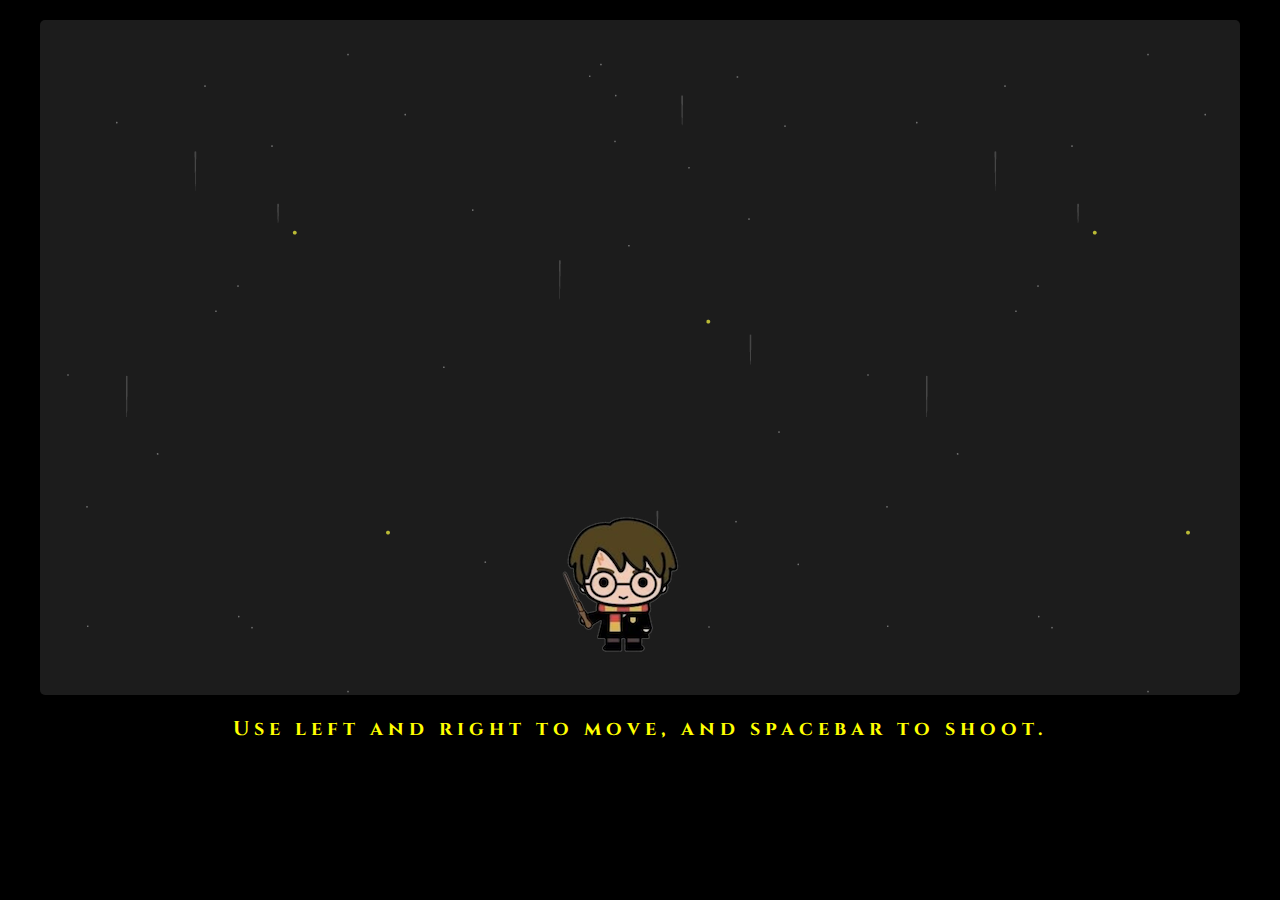
<file: part3/gallaga/gallaga.html>
<!DOCTYPE html>
<html>
	<head>
		<meta charset="utf-8" />
		<title>Harry Potter Game</title>
		<link href="../../img/icons-&-items/favicon.ico" rel="icon" type="image/x-icon" />
		<link href="https://fonts.googleapis.com/css?family=Cinzel&display=swap" rel="stylesheet">
		<link rel="stylesheet" href="stylesheets/screen.css" />
	</head>

	<body class="animate">

			<audio controls autoplay hidden>
					<source src="../../img/audio/theme-3.mp3" type="audio/mp3">
				  </audio>
		<!-- The Modal -->
		<div id="myModal" class="modal">

  			<!-- Modal content -->
  			<div class="modal-content">
				<p>Great job! Dumbledores Army can handle the rest of the dementors</p>
    			<a href='../../winner/winningPage.html'> Finish </a>
  			</div>

		</div>

		<div id="canvas-wrapper"></div>
		<p>Use left and right to move, and spacebar to shoot.</p>
		<script src="javascript/engine/polyfills/array.clean.js"></script>
		<script src="javascript/engine/polyfills/requestAnimationFrame.js"></script>
		<script src="javascript/engine/game.js"></script>
		<script src="javascript/engine/game.frames.js"></script>
		<script src="javascript/engine/game.input.js"></script>
		<script src="javascript/engine/objects/game.Sound.js"></script>
		<script src="javascript/engine/objects/game.Object.js"></script>
		<script src="javascript/engine/objects/game.Image.js"></script>
		<script src="javascript/engine/objects/game.Rectangle.js"></script>
		<script src="javascript/games/SpaceBlaster/SpaceBlaster.js"></script>
		<script src="javascript/games/SpaceBlaster/objects/Enemy.js"></script>
		<script src="javascript/games/SpaceBlaster/objects/Missile.js"></script>
		<script src="javascript/games/SpaceBlaster/objects/Ship.js"></script>
		<script src="javascript/init.js"></script>
	</body>
</html>
</file>
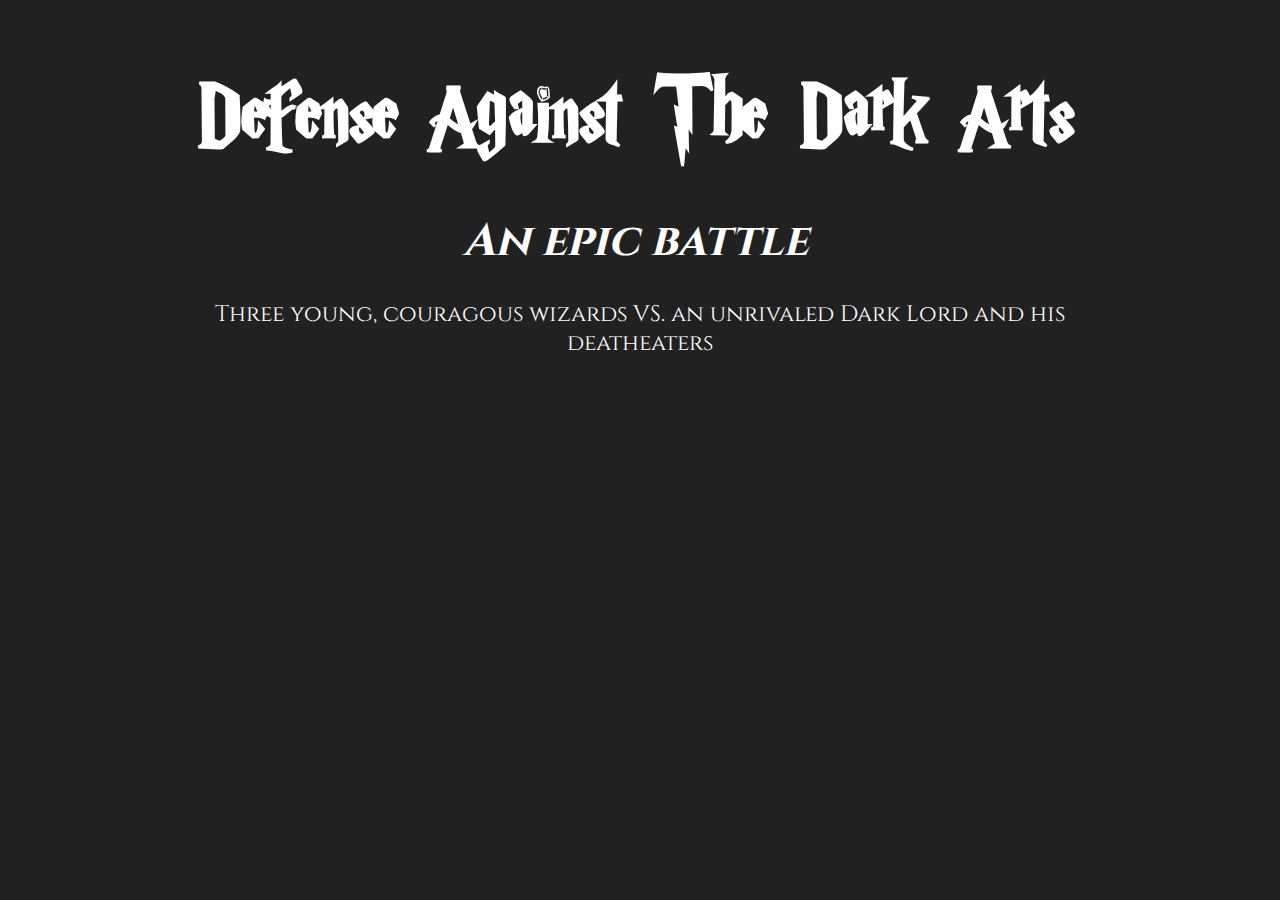
<file: part2/RPS/html/rps.html>
<!DOCTYPE html>
<html lang="en">
<head>
    <meta charset="UTF-8">
    <meta name="viewport" content="width=device-width, initial-scale=1.0">
    <meta http-equiv="X-UA-Compatible" content="ie=edge">
    <link rel = "stylesheet" type = "text/css" href = "../css/main.css"/>
    <link href="https://fonts.googleapis.com/css?family=Cinzel&display=swap" rel="stylesheet">
    <!-- <link rel = "stylesheet" type = "text/css" href = "rps.scss"/> -->
    <link href="../../../img/icons-&-items/favicon.ico" rel="icon" type="image/x-icon" />
    <!-- <link rel="stylesheet" href="specimen_files/specimen_stylesheet.css" type="text/css" charset="utf-8" /> -->
    <link rel="stylesheet" href="../css/stylesheet.css" type="text/css" charset="utf-8" />
    <title>Spell Attack</title>
</head>

<body>

    	<audio controls autoplay hidden>
                <source src="../../../img/audio/theme-4.mp3" type="audio/mp3">
              </audio>
        <div class="stars"></div>
        <div class="twinkling"></div>
        <div class="clouds"></div>
<!-- STARTING SCREEN -->
<header class="main-header">
    <div class="container">
        <h1>
            <span> Defense Against The Dark Arts</span>
        </h1>
        <h3>An epic battle</h3>
        <br>
        <p class="intro">
        Three young, couragous wizards VS. an unrivaled Dark Lord and his deatheaters
    </p>

    </div>

    <div class="starter-screens">
        <!-- START -->
        <div class="starter-screen start">
            <div class="medium-container">
                <button class="start button">BEGIN</button>
            </div>
        </div>

        <!-- HOW MANY ROUNDS -->
        <div class="starter-screen choose-rounds">

            <div class="medium-container">

                <h2>PICK YOUR WAND</h2>

                <ul>
                    <li class="button1" data-rounds="3" role="button">
                        <img src="../../../img/icons-&-items/wand-1.png" class="button1">
                        <span>Wand 1</span>
                    </li>
                    <li class="button2" data-rounds="3" role="button">
                        <img src="../../../img/icons-&-items/wand-2.png" class="button2">
                        <span>Wand 2</span>
                    </li>
                    <li class="button3" data-rounds="3" role="button">
                        <img src="../../../img/icons-&-items/wand-3.png" class="button3">
                        <span>Wand 3</span>
                    </li>
                    <li class="button4" data-rounds="3" role="button">
                        <img src="../../../img/icons-&-items/wand-4.png" class="button4">
                        <span>Wand 4</span>
                    </li>
                </ul>
            </div>
        </div>

        <div class="starter-screen choose-character">
            <div class="medium-container">
                <h2>CHOOSE YOUR WIZARD</h2>
                <ul>
                    <li role="button" class="character1" data-character="Harry"><span>Harry</span></li>
                    <li role="button" class="character2" data-character="Ron"><span>Ron</span></li>
                    <li role="button" class="character3" data-character="Hermione"><span>Hermione</span></li>
                </ul>
            </div>
        </div>

        <!-- CHARACTERS -->
        <div class="starter-screen choose-rival">

            <div class="medium-container">

                <h2>CHOOSE YOUR RIVAL</h2>

                <ul>
                    <li role="button" class="comp1" data-character="Voldemort"><span>Voldermort</span></li>
                    <li role="button" class="comp2" data-character="Bellatrix"><span>Bellatrix</span></li>
                    <li role="button" class="comp3" data-character="Lucius Malfoy"><span>Lucius</span></li>
                </ul>
            </div>
        </div>
    </div>
</header>

<main>

    <div class="container container-collapse">

        <div class="play-area">

            <!-- PLAYER & COMPUTER ICON -->
            <div class="players">

                <div class="player-info">
                    <div class="player-character"></div>
                    <p>Score: <span class="player-score">0</span></p>
                </div>

                <span>Vs.</span>

                <div class="player-info">
                    <div class="computer-character"></div>
                    <p>Score: <span class="computer-score">0</span></p>
                </div>

            </div>

            <!-- ROUND -->
            <div class="round-wrap">
                <p>Round: <span class="round">1</span>/<span class="best-of"></span></p>
            </div>

            <!-- PLAY ARENA -->
            <div class="arena">

                <div class="player-chip">
                    <h3 z-index: -1>Your choice</h3>
                    <span class="player-choice"></span>
                    <div class="player-choice-icon"></div>
                </div>

                <div class="computer-chip">
                    <h3>Villain's choice</h3>
                    <span class="computer-choice"></span>
                    <div class="computer-choice-icon"></div>
                </div>

                <!-- CHOOSE WEAPON -->
                <div class="weapon">

                    <div class="weapon-inner">

                        <h3>CHOOSE YOUR SPELL</h3>
                        <canvas id="canvas"></canvas>
                        
                        <ul>
                            <!-- <button id="toggle-info" style="position:fixed; position:absolute; top: 25%; right:50%; z-index:99;" onclick="infoButtonClick()">
                                I AM A BUTTON
                            </button> -->
                            <li class="rock" role="button" data-weapon="rock" onclick="infoButtonClick1()"><span>Serpensortia</span></li>
                            <li class="paper" role="button" data-weapon="paper" onclick="infoButtonClick2()"><span>Incendio</span></li>
                            <li class="scissors" role="button" data-weapon="scissors" onclick="infoButtonClick3()"><span>Imperio</span></li>
                        </ul>

                    </div>

                </div>

                <!-- ROUND RESULTS -->
                <div class="result">

                    <div class="result-inner">

                        <h3 class="winner"></h3>
                        <button id='play-again-btn' class="play-again button">Play again</button>

                    </div>

                </div>

            </div>

        </div>

    </div>
</main>

<!-- END SCREEN -->
<section class="end-screen">

    <div class="medium-container">

        <div class="end-result"></div>

        <div class="rounds-end-screen">

            <h3>Would you like a rematch? How many rounds do you want to play?</h3>

            <ul>
                <li class="button rounds-3" data-rounds="3" role="button"><span>3</span></li>
                <li class="button rounds-5" data-rounds="5" role="button"><span>5</span></li>
                <li class="button rounds-9" data-rounds="9" role="button"><span>9</span></li>
                <li class="button rounds-15" data-rounds="15" role="button"><span>15</span></li>
            </ul>

        </div>
        <button class="reset button">Rematch</button>
    </div>

</section>

<!-- The Modal -->
<div id="myModal" class="modal">

    <!-- Modal content -->
    <div id='modal-type' class="modal-content">
    </div>

</div>




<script
  src="https://code.jquery.com/jquery-3.4.1.js"
  integrity="sha256-WpOohJOqMqqyKL9FccASB9O0KwACQJpFTUBLTYOVvVU="
  crossorigin="anonymous"></script>
<script src="../javascript/game.js"></script>
    
</body>
</html>
</file>
<file: part3/gallaga/stylesheets/screen.css>
body {
	-webkit-font-smoothing: antialiased;
	background: #000;
	color: rgb(255, 255, 0);
	font-family: sans-serif;
	font-weight: bold;
	text-align: center;
	font-family: 'Cinzel', serif;
}

a {
	color: #66cccc;
}

#canvas-wrapper {
	-webkit-animation: scroll 30s linear infinite;
	-moz-animation: scroll 30s linear infinite;
	animation: scroll 30s linear infinite;
	background: url(../images/stars.png);
	overflow: hidden;
	position: relative;
	border-radius: 5px;
	width: 1200px;
	height: 675px;
	margin: auto;
	margin-top: 20px;
}

p{
	font-size: 20px;
	letter-spacing: 5px;
}

canvas {
	-webkit-animation: scroll 30s linear infinite;
	-moz-animation: scroll 30s linear infinite;
	animation: scroll 30s linear infinite;
	background: url(../images/stars-2.png);
	border-radius: 5px;
	position: relative;
}

/* body:blur {
	-webkit-animation-play-state: paused;
	-moz-animation-play-state: paused;
	animation-play-state: paused;
} */

@-webkit-keyframes scroll {
  0%   { background-position: 0 0; }
  100% { background-position: 0 637px; }
}




/* The Modal (background) */
.modal {
  /* display: none; Hidden by default */
  opacity: 0;
  position: fixed; /* Stay in place */
  z-index: 1; /* Sit on top */
  left: 0;
  top: 0;
  right: 0;
  bottom: 0;
  display:block;
  margin:auto;
  width: 0%; /* Full width */
  height: 0%; /* Full height */
  overflow: auto; /* Enable scroll if needed */
  background-color: rgba(0,0,0, .5); /* Fallback color */
  transition: all 0.5s;
}

/* Modal Content/Box */
.modal-content {
  background-image: url('../../../img/backgrounds/dementors.jpg');
  background-repeat: no-repeat;
  background-size: 100%;
  margin: 5% auto; /* 15% from the top and centered */
  padding: 10px;
  border: 6px solid #888;
  width: 50%; /* Could be more or less, depending on screen size */
  height:50%;
  display:flex;
  flex-direction: column;
  justify-content: space-around;
  align-items: center;
}


.modal-content p{
	margin: 20px;
	font-size: 30px;
	font-weight: bold;
}

.modal-content a{
	color: rgb(255, 255, 0);
}

.modal.open {
  opacity: 1;
  width: 100%; /* Full width */
  height: 100%; /* Full height */
}
</file>
<file: part2/RPS/css/main.css>
/* ============================================================================================== 
         ------SKY BACKGROUND------
SED Innovations
https://sed.am
https://mkrtchyan.ga
================================================================================================= */
* {
  margin: 0;
  padding: 0;
}
header {
  background-color:rgba(33, 33, 33);
  color:#ffffff;
  display:block;
  font: 14px/1.3 Arial,sans-serif;
  height:50px;
  position:relative;
  z-index:5;
}

h2{
  font-family: 'Trebuchet MS', 'Lucida Sans Unicode', 'Lucida Grande', 'Lucida Sans', Arial, sans-serif;
  margin-top: 30px;
  text-align: center;
}

header h2{
  font-size: 30px;
  margin: 0 auto;
  padding: 40px 0;
  width: 80%;
  text-align: center;
}
header a, a:visited {
  text-decoration:none;
  color:#fcfcfc;
}

@keyframes move-twink-back {
  from {background-position:0 0;}
  to {background-position:-10000px 5000px;}
}
@-webkit-keyframes move-twink-back {
  from {background-position:0 0;}
  to {background-position:-10000px 5000px;}
}
@-moz-keyframes move-twink-back {
  from {background-position:0 0;}
  to {background-position:-10000px 5000px;}
}
@-ms-keyframes move-twink-back {
  from {background-position:0 0;}
  to {background-position:-10000px 5000px;}
}

@keyframes move-clouds-back {
  from {background-position:0 0;}
  to {background-position:10000px 0;}
}
@-webkit-keyframes move-clouds-back {
  from {background-position:0 0;}
  to {background-position:10000px 0;}
}
@-moz-keyframes move-clouds-back {
  from {background-position:0 0;}
  to {background-position:10000px 0;}
}
@-ms-keyframes move-clouds-back {
  from {background-position: 0;}
  to {background-position:10000px 0;}
}

.stars, .twinkling, .clouds {
position:absolute;
top:0;
left:0;
right:0;
bottom:0;
width:100%;
height:100%;
display:block;
}

.stars {
background:#000 url(http://www.script-tutorials.com/demos/360/images/stars.png) repeat top center;
z-index:0;
}

.twinkling{
background:transparent url(http://www.script-tutorials.com/demos/360/images/twinkling.png) repeat top center;
z-index:1;

-moz-animation:move-twink-back 200s linear infinite;
-ms-animation:move-twink-back 200s linear infinite;
-o-animation:move-twink-back 200s linear infinite;
-webkit-animation:move-twink-back 200s linear infinite;
animation:move-twink-back 200s linear infinite;
}

.clouds{
  background:transparent url(http://www.script-tutorials.com/demos/360/images/clouds3.png) repeat top center;
  z-index:3;

-moz-animation:move-clouds-back 200s linear infinite;
-ms-animation:move-clouds-back 200s linear infinite;
-o-animation:move-clouds-back 200s linear infinite;
-webkit-animation:move-clouds-back 200s linear infinite;
animation:move-clouds-back 200s linear infinite;
}

/*==========================================
  VARIABLES
==========================================*/
/* WIDTHS */
/* BREAKPOINTS */
/* FONTS */
/* COLOURS */
/* COLOR ASSIGNMENTS */
/* TIMINGS */
/*==========================================
  BREAKPOINTS
==========================================*/
/*==========================================
  ANIMATIONS
==========================================*/

@-webkit-keyframes fade-in-left {
  0% {
    -webkit-transform: translateX(-100%);
            transform: translateX(-100%);
    opacity: 0;
  }
  100% {
    -webkit-transform: translateX(0);
            transform: translateX(0);
    opacity: 1;
  }
}
@keyframes fade-in-left {
  0% {
    -webkit-transform: translateX(-100%);
            transform: translateX(-100%);
    opacity: 0;
  }
  100% {
    -webkit-transform: translateX(0);
            transform: translateX(0);
    opacity: 1;
  }
}
@-webkit-keyframes fade-in-down {
  0% {
    -webkit-transform: translateY(-100%);
            transform: translateY(-100%);
    opacity: 0;
  }
  100% {
    -webkit-transform: translateY(0);
            transform: translateY(0);
    opacity: 1;
  }
}
@keyframes fade-in-down {
  0% {
    -webkit-transform: translateY(-100%);
            transform: translateY(-100%);
    opacity: 0;
  }
  100% {
    -webkit-transform: translateY(0);
            transform: translateY(0);
    opacity: 1;
  }
}
@-webkit-keyframes fade-out-right {
  0% {
    opacity: 1;
  }
  100% {
    opacity: 0;
    -webkit-transform: translateX(100%);
            transform: translateX(100%);
  }
}
@keyframes fade-out-right {
  0% {
    opacity: 1;
  }
  100% {
    opacity: 0;
    -webkit-transform: translateX(100%);
            transform: translateX(100%);
  }
}
@-webkit-keyframes fade-out-left {
  0% {
    opacity: 1;
  }
  100% {
    opacity: 0;
    -webkit-transform: translateX(-100%);
            transform: translateX(-100%);
  }
}
@keyframes fade-out-left {
  0% {
    opacity: 1;
  }
  100% {
    opacity: 0;
    -webkit-transform: translateX(-100%);
            transform: translateX(-100%);
  }
}
@-webkit-keyframes headersize {
  0% {
    height: 100vh;
  }
  100% {
    height: 3rem;
  }
}
@keyframes headersize {
  0% {
    height: 100vh;
  }
  100% {
    height: 50px;
  }
}
@-webkit-keyframes scale-text {
  100% {
    font-size: 2rem;
  }
}
@keyframes scale-text {
  100% {
    font-size: 35pt;
  }
}
@-webkit-keyframes bg {
  0% {
    background-position: bottom -20rem center;
  }
  100% {
    background-position: bottom -0.5rem center;
  }
}
@keyframes bg {
  0% {
    background-position: bottom -20rem center;
  }
  100% {
    background-position: bottom 25px center;
    background-size: 75%;
  }
} 
/*==========================================
  LAYOUT
==========================================*/
 .container, .medium-container {
  padding: 0 2rem;
  max-width: 900px;
  margin: 0 auto;
  width: 100%;
}
.container.container-collapse, .container-collapse.medium-container {
  padding: 0;
}
@media only screen and (min-width: 800px) {
  .container.container-collapse, .container-collapse.medium-container {
    padding: 0.2rem;
  }
}

.medium-container {
  max-width: 900px;
} 
/* .starter-screen .start {
  display: flex;
  align-content: center;
  justify-content: center;
} */
/*==========================================
  GENERAL
==========================================*/
.character, .choose-character li,
.choose-rival li, .player-character,
.computer-character, .weapon li, .computer-choice-icon,
.player-choice-icon {
  display: inline-block;
  margin: 0.5rem;
  border-radius: 100%;
  background-color: rgb(255, 255, 255, 0.6);
  /* border: 5px solid #4284A4; */
  background-repeat: no-repeat;
  z-index: 5;
}

.button {
  padding: 10px 20px;
  border: none;
  padding: 10px 40px;
  border: none;
  background-color: white;
  color: 333;
  font-size: 30pt;
  font-family: 'harry_pregular', 'Cinzel', Arial, Helvetica, sans-serif;
  cursor: pointer;
  position: relative;
  z-index: 1;
  transition: 0.4s ease-out all;
  overflow: hidden;
  border-radius: 5px;
}

.medium-container ul {
  color: #333;
  margin: 0 10px;
  position: inline;
  display: flex;
  justify-content: space-between;
}

.starter-screen .button1 {
  width: 50px;
  height: 200px;
  border-radius: 20px
}

.button1 img {
  border: 30px;
  margin: -9px -40px -5px -40px;
}

.starter-screen .button2 {
  width: 50px;
  height: 200px;
  border-radius: 20px
}
.button2 img {
  border: 30px;
  margin: -9px -40px -5px -40px;
}
.starter-screen .button3 {
  width: 50px;
  height: 200px;
  border-radius: 20px
}
.button3 img {
  border: 30px;
  margin: -9px -40px -5px -40px;
}
.starter-screen .button4 {
  width: 50px;
  height: 200px;
  border-radius: 20px
}
.button4 img {
  border: 30px;
  margin: -9px -40px -5px -40px;
}


.button1, .button2, .button3, .button4 {
  padding: 10px 20px;
  border: none;
  padding: 10px 40px;
  border: none;
  background-color: white;
  color:  #333;
  font-size: 30pt;
  font-family: 'harry_pregular', 'Cinzel', Arial, Helvetica, sans-serif;
  cursor: pointer;
  position: relative;
  z-index: 1;
  transition: 0.4s ease-out all;
  overflow: hidden;
  border-radius: 5px;
}

.button.active {
  background-color: #4284A4;
  color: #333;
}
@media only screen and (min-width: 800px) {
  .button.active:hover {
    color: #333;
  }
  .button.active:hover:before, .button.active:hover:after {
    background-color: 4284A4;
  }
}
.button:before, .button:after {
  content: "";
  position: absolute;
  z-index: -1;
  width: 51%;
  height: 100%;
  top: 0;
  background-color: rgb(255, 255, 0);
  transition: 0.4s ease-out all;
}
.button:before {
  left: -100%;
}
.button:after {
  right: -100%;
}
@media only screen and (min-width: 800px) {
  .button:hover {
    color: #333;
    transition: 0.4s ease-out all;
  }
  .button:hover:before, .button:hover:after {
    transition: 0.4s ease-out all;
  }
  .button:hover:before {
    left: 0;
  }
  .button:hover:after {
    right: 0;
  }
}

/*==========================================
  BACKGROUNDS
==========================================*/
.tie {
  background-color: rgba(0, 0, 0, .98);
  border-top: 30px solid rgb(240, 197, 38, 0.98);
  /* background-color: rgb(240, 197, 38, 0.98)
  rgb(41, 85, 228, 0.98); */
  
}

.win {
  background-color: rgba(0, 0, 0, .98);
  border-top: 30px solid rgb(51, 204, 51, .98);
  /* background-color: rgb(240, 197, 38, 0.98); */
}

.lose {

  background-color: rgba(0, 0, 0, .98);
  border-top: 30px solid rgb(122, 0, 0, 0.98);
  /* border-top: 30px solid rgb(122, 0, 0, 0.98); */
}

.rock {
  background-image: url("../../../img/icons-&-items/serpensortia.png");
}

.paper {
  background-image: url("../../../img/icons-&-items/incendio.png");
}

.scissors {
  background-image: url("../../../img/icons-&-items/imperio.png");
}

.character1 {
  background-image: url("../../../img/characters/harry-wand.png");
}

.character2 {
  background-image: url("../../../img/characters/ron-wand.png");
}

.character3 {
  background-image: url("../../../img/characters/hermione-wand.png");
}

.comp1 {
  background-image: url("../../../img/characters/voldemort.png");
}

.comp2 {
  background-image: url("../../../img/characters/bellatrix.png");
}

.comp3 {
  background-image: url("../../../img/characters/lucius.png");
}

/*==========================================
  GENERAL
==========================================*/
html {
  font-size: 62.5%;
  min-width: 300px;
}

body {
  /* background-color: #358FB9; */
  color: white;
  font-family: 'Cinzel', sans-serif;
  font-size: 30pt;
  overflow: hidden;
}
body.game-started {
  overflow-x: hidden;
  overflow-y: auto;
}

main {
  padding-top: 7rem;
  padding-bottom: 1rem;
}

h2 {
  margin-bottom: 40px;
  font-family: 'Cinzel', sans-serif;
}

h3 {
  font-family: 'Cinzel', sans-serif;
  font-size: 35px;
  text-align: center;
  margin-bottom: 30px;
}

/*==========================================
  HEADER
==========================================*/
.main-header {
  z-index: 10;
  padding: 10px 0;
  position: fixed;
  width: 100vw;
  height: 100vh;
  /* background-color: #333; */
  display: flex;
  flex-wrap: wrap;
  align-items: center;
  border-bottom: 1px solid white;
}
.main-header h1 {
  padding: 30px 0;
  display: flex;
  justify-content: center;
}
.main-header h1 span {
  display: inline-block;
  display: flex;
  justify-content: center;
  margin-right: 10px;
  font-size: 93px;
  -webkit-animation: fade-in-left 0.7s cubic-bezier(0.46, -0.41, 0.3, 1.52) both 0.7s;
          animation: fade-in-left 0.7s cubic-bezier(0.46, -0.41, 0.3, 1.52) both 0.7s;
}

.main-header h3 {
  display: inline-block;
  display: flex;
  justify-content: center;
  margin-right: 10px;
  margin-bottom: 0;
  font-size: 45px;
  font-weight: 200pt;
  font-style: italic;
  -webkit-animation: fade-in-left 1s cubic-bezier(0.46, -0.41, 0.3, 1.52) both 0.9s;
          animation: fade-in-left 1s cubic-bezier(0.46, -0.41, 0.3, 1.52) both 0.9s;
}

.main-header p {
  padding: 10px 0 40px 0;
  display: flex;
  justify-content: center;
  font-family: 'Cinzel', sans-serif;
  font-size: 17pt;
  text-align: center;
  -webkit-animation: fade-in-left 1s cubic-bezier(0.46, -0.41, 0.3, 1.52) both 0.9s;
          animation: fade-in-left 1s cubic-bezier(0.46, -0.41, 0.3, 1.52) both 0.9s;
}

.game-started .main-header h1 span {
  -webkit-animation: scale-text 1.1s cubic-bezier(0.46, -0.41, 0.3, 1.52) both 1s;
          animation: scale-text 1.1s cubic-bezier(0.46, -0.41, 0.3, 1.52) both 1s;
}

@media only screen and (min-width: 600px) {
  .main-header h1 span {
    font-size: 6rem;
  }
}

.main-header h1 span:first-child {
  font-family: "harry_pregular", Arial, Helvetica, sans-serif;
  font-size: 93px;
}

.main-header h1 span:nth-child(2) {
  -webkit-animation-delay: 0.7s;
          animation-delay: 0.7s;
  font-family: "harry_pregular", Arial, Helvetica, sans-serif;
}

.game-started .main-header h1 span:nth-child(2) {
  -webkit-animation-delay: 0.2s;
          animation-delay: 0.2s;
}
.main-header h1 span:last-child {
  -webkit-animation-delay: 0.9s;
          animation-delay: 0.9s;
  font-family: "harry_pregular", Arial, Helvetica, sans-serif;
}
.game-started .main-header h1 span:last-child {
  -webkit-animation-delay: 0.2s;
          animation-delay: 0.2s;
}
.game-started .main-header {
  -webkit-animation: headersize 0.5s ease-out both 0.5s;
          animation: headersize 0.5s ease-out both 0.5s;
}
.game-started .main-header h1 {
  padding: 0;
}

.intro {
  font-size: 16pt;
  -webkit-animation: fade-in-left 0.2s ease-out both 1.3s;
          animation: fade-in-left 0.2s ease-out both 1.3s;
  margin-bottom: 15px;
}
.game-started .main-header h3 {
  -webkit-animation: fade-out-right 0.5s both 1;
          animation: fade-out-right 0.5s both 1;
}
.game-started .intro {
  -webkit-animation: fade-out-right 0.5s both 1;
          animation: fade-out-right 0.5s both 1;
} 

/*==========================================
    STARTER SCREENS -- THIS SECTION IS THE TROUBLEMAKER
==========================================*/
.starter-screens {
  height: 430px;
  position: relative;
  width: 100%;
}
.starter-screens .button1 {
  background-color: rgb(255, 255, 255, 0.8);
  color: #333;
  margin-bottom: 10px;
}
.starter-screens .button2 {
  background-color: rgb(255, 255, 255, 0.8);
  color: #333;
  margin-bottom: 10px;
}
.starter-screens .button2 {
  background-color: rgb(255, 255, 255, 0.8);
  color: #333;
  margin-bottom: 10px;
}
.starter-screens .button4 {
  background-color: rgb(255, 255, 255, 0.8);
  color: #333;
  margin-bottom: 10px;
}
.game-started .starter-screens {
  -webkit-animation: fade-out-right 0.5s both 0.5s;
          animation: fade-out-right 0.5s both 0.5s;
}

.starter-screen {
  width: 100%;
  text-align: center;
  -webkit-transform: translateX(-150%);
          transform: translateX(-150%);
  transition: 0.4s ease-out all;
}
.starter-screen.animate-in {
  -webkit-animation: fade-in-left 1s cubic-bezier(0.46, -0.41, 0.3, 1.52) both;
          animation: fade-in-left 1s cubic-bezier(0.46, -0.41, 0.3, 1.52) both;
}
@media only screen and (min-width: 800px) {
  .starter-screen ul {
    display: flex;
    justify-content: space-between;
  }
}
.starter-screen li {
  font-family: "harry_pregular", Arial, Helvetica, sans-serif;
  font-size: 3rem;
}

@media only screen and (min-width: 800px) {
  .starter-screen li {
    font-size: 5rem;
  }
}

.start {
  -webkit-animation: fade-in-left 1s cubic-bezier(0.46, -0.41, 0.3, 1.52) both 0.9s;
    animation: fade-in-left 1s cubic-bezier(0.46, -0.41, 0.3, 1.52) both 0.9s;
  text-align: center;
}

.choose-character li,
.choose-rival li {
  cursor: pointer;
  transition: 0.4s ease-out all;
  width: 10rem;
  height: 10rem;
}

@media only screen and (min-width: 800px) {
  .choose-character li,
  .choose-rival li {
    width: 15rem;
    height: 15rem;
  }
  .choose-character li:hover,
  .choose-rival li:hover {
    border-color: rgb(255, 255, 255, 0.6);
    background-color: #4284A4;
    transition: 0.4s ease-out all;
    
  }
}
.choose-rival span:hover {
  color: white;
  transition: .5s;
}

.choose-character span {
  color: transparent;
  text-shadow: gray;
  background-color: transparent;
  border: 0;
  transition: .5s;
  font-size: 32pt;
  padding-bottom: 60px;
  padding-right:20px;
  padding-left:20px;
}
.choose-rival span {
  color: transparent;
  text-shadow: gray;
  background-color: transparent;
  border: 0;
  transition: .5s;
  font-size: 28pt;
  padding-bottom: 60px;
  padding-right:20px;
  padding-left:20px;
}

.choose-character span:hover {
  color: white;
  transition: .5s;
}

.player-character,
.computer-character {
  width: 7rem;
  height: 7rem;
  border-color: #333;
}
@media only screen and (min-width: 800px) {
  .player-character,
  .computer-character {
    width: 10rem;
    height: 10rem;
  }
}

.player-character,
.computer-character,
.choose-character li,
.choose-rival li,
.player-character li,
.computer-character li {
  background-position: center;
  background-size: 70%;
}


/*==========================================
  ARENA/PLAY
==========================================*/
.arena {
  width: 100%;
  height: 36rem;
  /* background-color: #333; */
  overflow: hidden;
  position: relative;
}
.arena h3 {
  text-align: center;
  width: 100%;
}
@media only screen and (min-width: 900px) {
  .arena {
    border-radius: 0 0 1rem 1rem;
  }
}

.weapon,
.result {
  z-index: 3;
  width: 100%;
  height: 100%;
  position: absolute;
  left: 0;
  display: flex;
  flex-wrap: wrap;
  align-items: center;
  text-align: center;
  color: white;
  justify-content: center;
  transition: 1s cubic-bezier(0.46, -0.41, 0.3, 1.52) all;
}

.result {
  top: -100%;
}
.weapon-chosen .result {
  z-index: 7;
  top: 0;
  transition: 1s cubic-bezier(0.46, -0.41, 0.3, 1.52) all 3s;
}
.result h3 {
  font-size: 3rem;
}

.weapon {
  bottom: 0;
  background-color: rgb(255, 255, 255, 0.6);
  transition-delay: 0.2s;
}
.weapon .weapon-inner {
  width: 100%;
}
.weapon-chosen .weapon {
  bottom: -100%;
}
.weapon h3 {
  font-size: 2.5rem;
  margin-bottom: 4rem;
}
.weapon ul {
  width: 100%;
  display: flex;
  justify-content: space-between;
}
.weapon li {
  width: 24vw;
  height: 24vw;
  max-width: 200px;
  max-height: 200px;
  cursor: pointer;
  transition: 0.4s ease-out all;
  margin: 1rem;
  background-size: 70%;
}
.game-started .weapon li {
  -webkit-animation: bg 0.3s ease-out both 1s;
          animation: bg 0.3s ease-out both 1s;
}
.game-started .weapon li:nth-child(2) {
  -webkit-animation-delay: 1.2s;
          animation-delay: 1.2s;
}
.game-started .weapon li:nth-child(3) {
  -webkit-animation-delay: 1.4s;
          animation-delay: 1.4s;
}
@media only screen and (min-width: 800px) {
  .weapon li {
    margin: 0 4rem;
  }
  .weapon li:hover {
    background-color: #4284A4;
    border-color: white;
    transition: 0.4s ease-out all;
  }
}
.weapon span {
  color: transparent;
  text-shadow: none;
  background-color: transparent;
  border: 0;
  transition: .5s;
  font-family: 'Cinzel', sans-serif;
  font-size: 15pt;
  display: flex;
  align-items: center;
  justify-content: center;
  padding-top: 90px;
  padding-bottom: 200px;
  padding-right: 50px;
  padding-left: 50px;
}

.weapon span:hover {
  color: white;
  transition: .5s;
}


.computer-chip,
.player-chip {
  z-index: 6;
  position: absolute;
  width: 100%;
  text-align: center;
}
.computer-chip h3,
.player-chip h3 {
  margin-bottom: 2rem;
}
@media only screen and (min-width: 800px) {
  .computer-chip h3,
  .player-chip h3 {
    font-size: 2.5rem;
  }
}
.computer-chip span,
.player-chip span {
  font-size: 0;
  color: transparent;
  text-shadow: none;
  background-color: transparent;
  border: 0;
}
@media only screen and (min-width: 800px) {
  .computer-chip,
  .player-chip {
    width: 50%;
    -webkit-transform: translateY(-50%);
            transform: translateY(-50%);
  }
}

.computer-chip {
  right: -100%;
  transition: 1s cubic-bezier(0.46, -0.41, 0.3, 1.52) all;
  bottom: 2rem;
}
@media only screen and (min-width: 800px) {
  .computer-chip {
    top: 50%;
    bottom: auto;
  }
}
.weapon-chosen .computer-chip {
  right: 0;
  transition: 0.8s cubic-bezier(0.46, -0.41, 0.3, 1.52) all 1.5s;
}

.player-chip {
  left: -100%;
  transition: 1s cubic-bezier(0.46, -0.41, 0.3, 1.52) all;
  top: 2rem;
}
@media only screen and (min-width: 800px) {
  .player-chip {
    top: 50%;
  }
}
.weapon-chosen .player-chip {
  left: 0;
  transition: 0.8s cubic-bezier(0.46, -0.41, 0.3, 1.52) all 0.6s;
}

.computer-choice-icon,
.player-choice-icon {
  /* z-index: -1; */
  z-index: 10;
  width: 10rem;
  height: 10rem;
  display: inline-block;
  background-position: bottom 25px center;
  background-size: 75%;
}
@media only screen and (min-width: 1200px) {
  .computer-choice-icon,
  .player-choice-icon {
    /* z-index: -1; */
    z-index: 10;
    width: 20rem;
    height: 20rem;
  }
}
 
/*==========================================
  PLAYERS
==========================================*/
.players {
  margin-top: 3rem;
  margin-bottom: 175px;
  margin-right: 75px;
  display: flex;
  justify-content: space-around;
  align-items: center;
  color: #333;
}
.players span {
  font-size: 2rem;
  color: #333;
}

.player-info {
  text-align: center;
  padding: 0 20px;
}

.round-wrap {
  padding: 20px;
  border-bottom: 1px solid rgb(255, 255, 255, 0.6);
  background-color: #333;
}
@media only screen and (min-width: 900px) {
  .round-wrap {
    border-radius: 1rem 1rem 0 0;
  }
}

/*==========================================
  END SCREEN
==========================================*/
 .end-screen {
  position: fixed;
  right: -100%;
  top: 0;
  width: 100%;
  height: 100%;
  transition: 1s cubic-bezier(0.46, -0.41, 0.3, 1.52) all;
  display: flex;
  align-items: center;
  z-index: 20;
  text-align: center;
  color: white;
}
.end-screen h2 {
  margin-bottom: 1rem;
  font-size: 5rem;
}
.end-screen h3 {
  margin-bottom: 2.5rem;
}
.end-screen p {
  margin-bottom: 3rem;
  font-size: 2rem;
}
.end-game .end-screen {
  right: 0;
  transition: 1s cubic-bezier(0.46, -0.41, 0.3, 1.52) all 5s;
}

.rounds-end-screen {
  margin-bottom: 5rem;
}
@media only screen and (min-width: 800px) {
  .rounds-end-screen ul {
    display: flex;
    justify-content: space-around;
    
  }
}
.rounds-end-screen li {
  margin-bottom: 1rem;
}


/*BUTTON*/

body {
  background-color: #78d1dc;
  color: white;
  font-family: 'Cinzel', sans-serif;
  font-size: 2rem;
  overflow: hidden;
}
a { color: #CCC }

#canvas {
  position: fixed;
  top: 0;
  left: 0;
  width: 100%;
  height: 100%;
  z-index: 98;
  pointer-events: none;
  /* background-color: black; */
}











/* The Modal (background) */
.modal {
  /* display: none; Hidden by default */
  opacity: 0;
  position: fixed; /* Stay in place */
  z-index: 100; /* Sit on top */
  left: 0;
  top: 0;
  right: 0;
  bottom: 0;
  display:block;
  margin:auto;
  width: 0%; /* Full width */
  height: 0%; /* Full height */
  overflow: auto; /* Enable scroll if needed */
  background-color: rgb(0,0,0); /* Fallback color */
  transition: all 0.5s;
}



.win-result{

  border: 4px solid rgb(51, 204, 51, .98);
}

.lose-result{
  border: 4px solid rgb(122, 0, 0, 0.98);
}

.tie-result{
  border: 4px solid rgb(240, 197, 38, 0.98);
}

/* Modal Content/Box */
.modal-content {
  background-image: url('../../../img/backgrounds/duel.jpg');
  background-repeat: no-repeat;
  background-size: 100%;
  margin: 5% auto;
  padding: 5px;
  width: 50%;
  height: 45%;
  display:flex;
  flex-direction: column;
  align-items: center;
  justify-content: space-around;
}


.modal-content p{
  font-size: 50px;
}

.modal.open {
  opacity: 1;
  width: 100%; /* Full width */
  height: 100%; /* Full height */
}



.chosenPlayerImg{
  position: fixed;
  z-index: 90;
  block-size: 100px;
}
</file>
<file: part2/RPS/css/stylesheet.css>
/*! Generated by Font Squirrel (https://www.fontsquirrel.com) on September 3, 2019 */

@font-face {
    font-family: 'harry_pregular';
    src: url('harryp__-webfont.woff2') format('woff2'),
         url('harryp__-webfont.woff') format('woff');
    font-weight: normal;
    font-style: normal;

}
</file>
